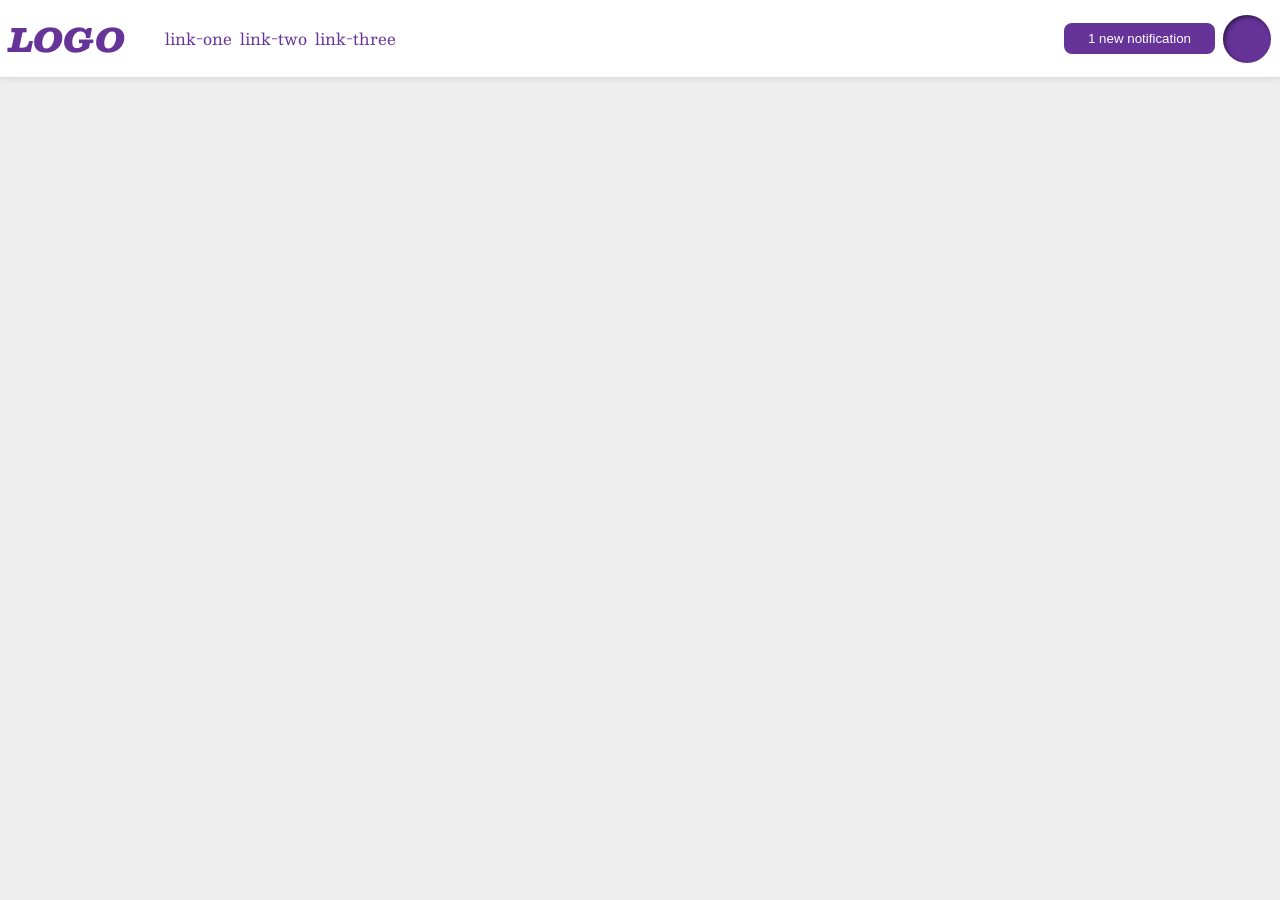
<file: foundations/flex/03-flex-header-2/index.html>
<!DOCTYPE html>
<html lang="en">
  <head>
    <meta charset="UTF-8">
    <meta http-equiv="X-UA-Compatible" content="IE=edge">
    <meta name="viewport" content="width=device-width, initial-scale=1.0">
    <title>Flex Header 2</title>
    <link rel="stylesheet" href="style.css">
  </head>
  <body>
    <div class="header">
      <div class="logo-and-links">
        <div class="logo">
          LOGO
        </div>
        <ul class="links">
          <li><a href="https://google.com">link-one</a></li>
          <li><a href="https://google.com">link-two</a></li>
          <li><a href="https://google.com">link-three</a></li>
        </ul>
      </div>
      <div class="notification-container">
        <button class="notifications">
          1 new notification
        </button>
        <div class="profile-image"></div>
      </div>
    </div>
  </body>
</html>
</file>
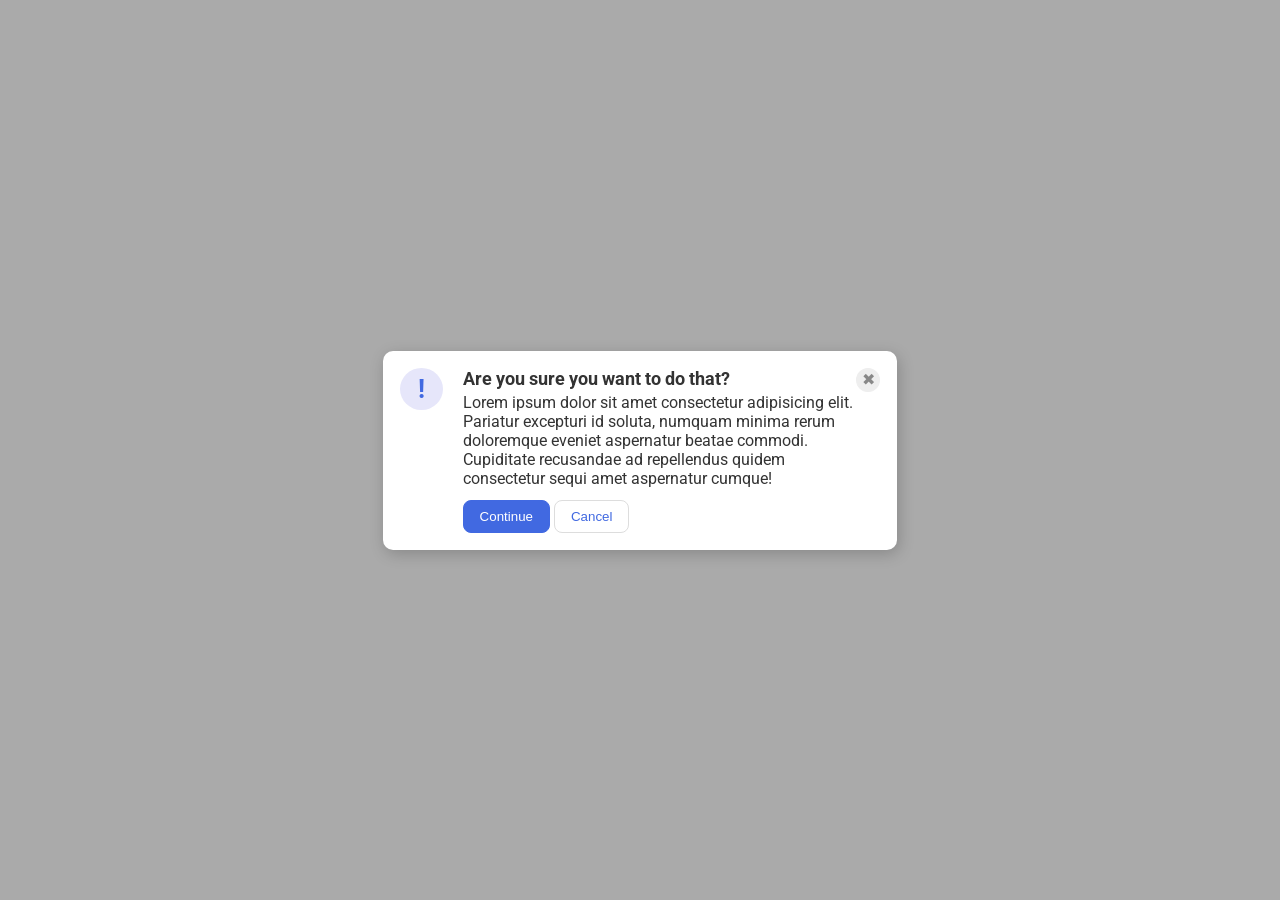
<file: foundations/flex/05-flex-modal/index.html>
<!DOCTYPE html>
<html lang="en">
  <head>
    <meta charset="UTF-8">
    <meta http-equiv="X-UA-Compatible" content="IE=edge">
    <meta name="viewport" content="width=device-width, initial-scale=1.0">
    <link rel="stylesheet" href="style.css">
    <title>Modal</title>
  </head>
  <body>
    <div class="modal">
      <div class="icon">!</div>
      <div class="header-text-flex">
        <div class="header">Are you sure you want to do that?</div>
        <div class="text">Lorem ipsum dolor sit amet consectetur adipisicing elit. Pariatur excepturi id soluta, numquam minima rerum doloremque eveniet aspernatur beatae commodi. Cupiditate recusandae ad repellendus quidem consectetur sequi amet aspernatur cumque!</div>
        <div class="button-flex">
          <button class="continue">Continue</button>
          <button class="cancel">Cancel</button>
        </div>
      </div>
      <button class="close-button">✖</button>
    </div>
  </body>
</html>
</file>
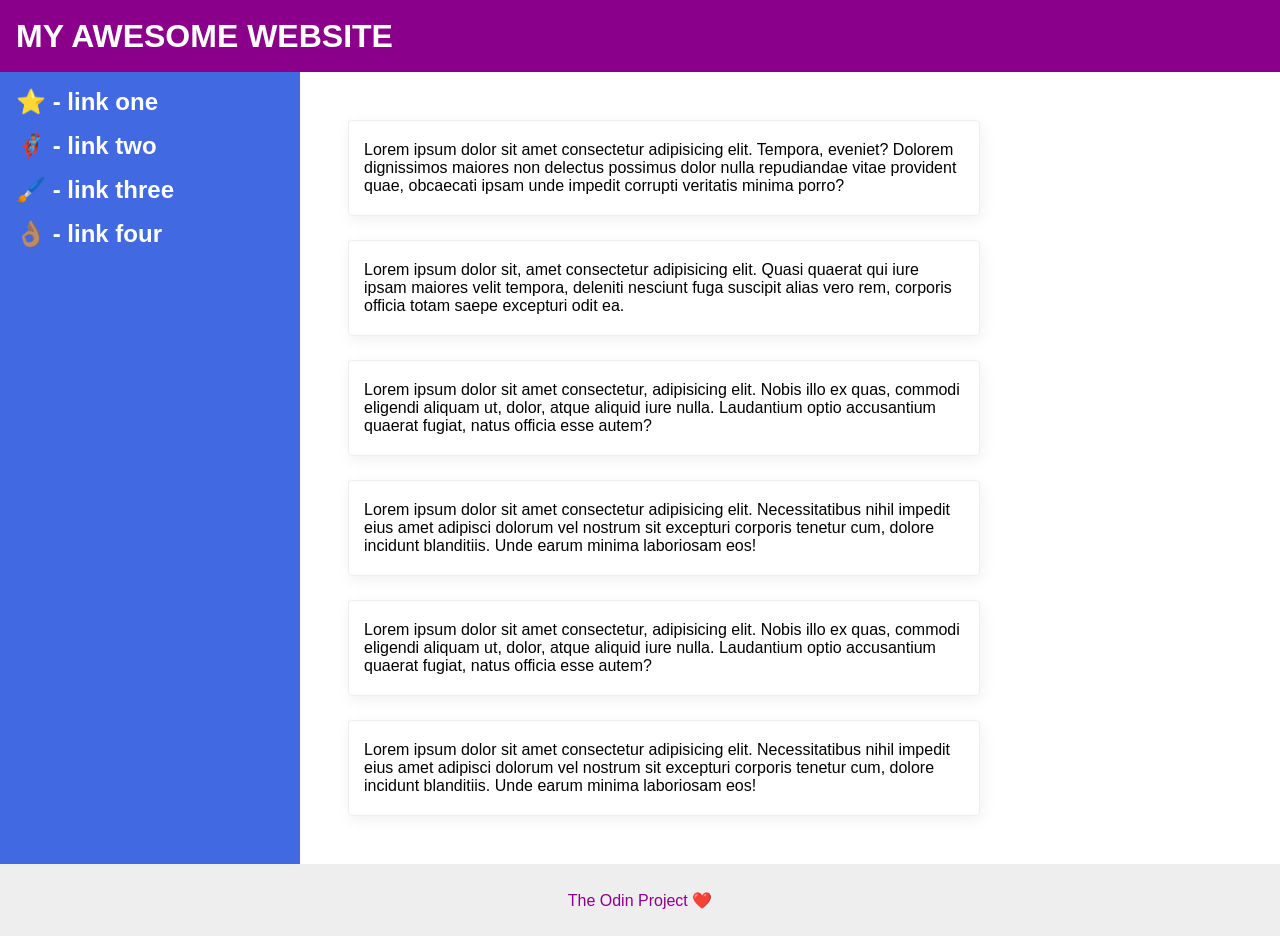
<file: foundations/flex/07-flex-layout-2/index.html>
<!DOCTYPE html>
<html lang="en">
  <head>
    <meta charset="UTF-8">
    <meta http-equiv="X-UA-Compatible" content="IE=edge">
    <meta name="viewport" content="width=device-width, initial-scale=1.0">
    <title>The Holy Grail</title>
    <link rel="stylesheet" href="style.css">
  </head>
  <body>
    <div class="header">
      MY AWESOME WEBSITE
    </div>
    
    <div class="content">
      <div class="sidebar">
        <ul>
          <li><a href="#">⭐ - link one</a></li>
          <li><a href="#">🦸🏽‍♂️ - link two</a></li>
          <li><a href="#">🖌️ - link three</a></li>
          <li><a href="#">👌🏽 - link four</a></li>
        </ul>
      </div>
      <div class="card-caret">
        <div class="card">Lorem ipsum dolor sit amet consectetur adipisicing elit. Tempora, eveniet? Dolorem dignissimos maiores non delectus possimus dolor nulla repudiandae vitae provident quae, obcaecati ipsam unde impedit corrupti veritatis minima porro?</div>
        <div class="card">Lorem ipsum dolor sit, amet consectetur adipisicing elit. Quasi quaerat qui iure ipsam maiores velit tempora, deleniti nesciunt fuga suscipit alias vero rem, corporis officia totam saepe excepturi odit ea.</div>
        <div class="card">Lorem ipsum dolor sit amet consectetur, adipisicing elit. Nobis illo ex quas, commodi eligendi aliquam ut, dolor, atque aliquid iure nulla. Laudantium optio accusantium quaerat fugiat, natus officia esse autem?</div>
        <div class="card">Lorem ipsum dolor sit amet consectetur adipisicing elit. Necessitatibus nihil impedit eius amet adipisci dolorum vel nostrum sit excepturi corporis tenetur cum, dolore incidunt blanditiis. Unde earum minima laboriosam eos!</div>
        <div class="card">Lorem ipsum dolor sit amet consectetur, adipisicing elit. Nobis illo ex quas, commodi eligendi aliquam ut, dolor, atque aliquid iure nulla. Laudantium optio accusantium quaerat fugiat, natus officia esse autem?</div>
        <div class="card">Lorem ipsum dolor sit amet consectetur adipisicing elit. Necessitatibus nihil impedit eius amet adipisci dolorum vel nostrum sit excepturi corporis tenetur cum, dolore incidunt blanditiis. Unde earum minima laboriosam eos!</div>      
      </div>
    </div>
    <div class="footer">
      The Odin Project ❤️
    </div>
  </body>
</html>
</file>
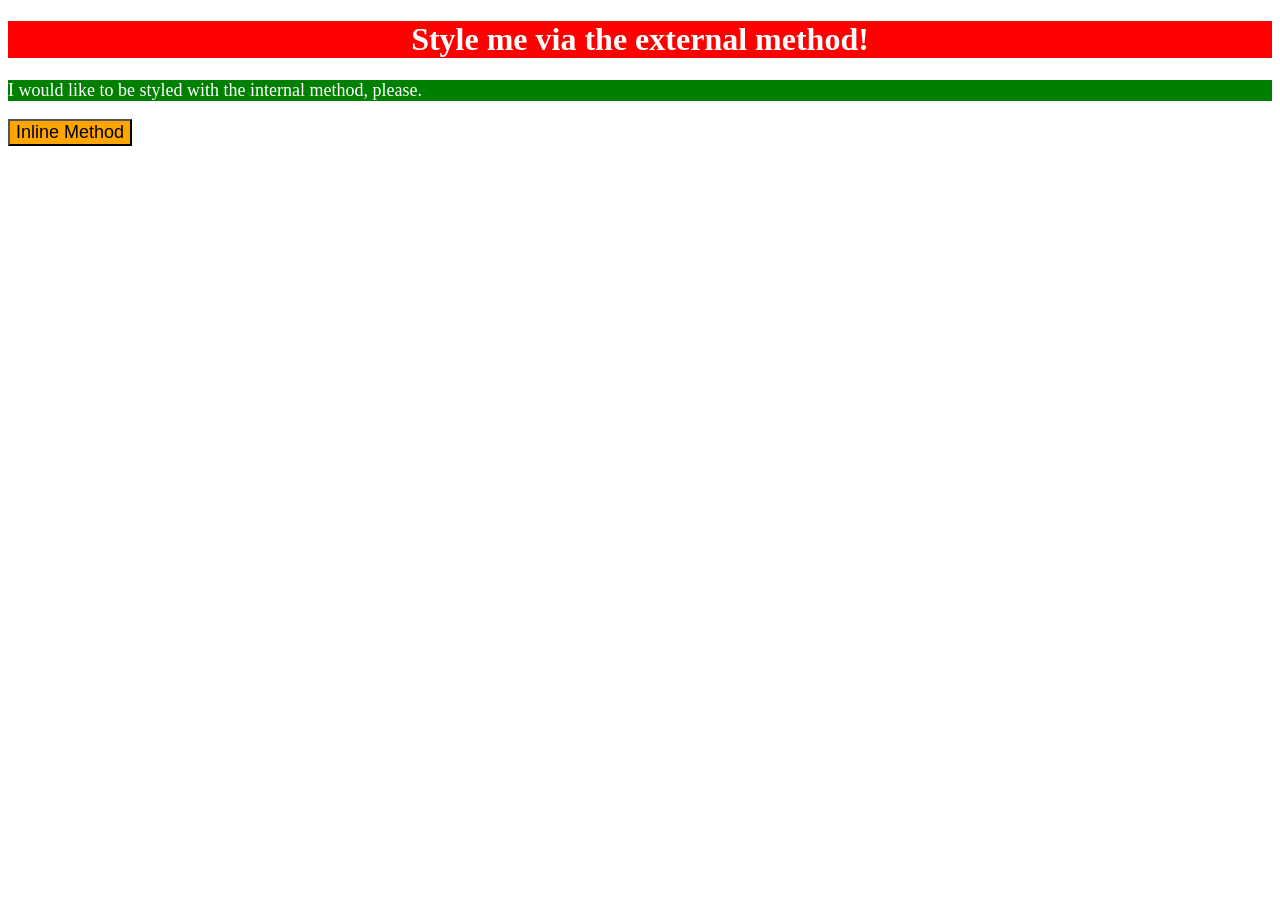
<file: foundations/intro-to-css/01-css-methods/index.html>
<!DOCTYPE html>
<html lang="en">
  <head>
    <meta charset="UTF-8">
    <meta http-equiv="X-UA-Compatible" content="IE=edge">
    <meta name="viewport" content="width=device-width, initial-scale=1.0">
    <title>Methods for Adding CSS</title>
    <link rel="stylesheet" href="style.css">
    <style>
      .internal {
        background-color: green;
        color: white;
        font-size: 18px;
      }
    </style>
  </head>
  <body>
    <h1 class="external">Style me via the external method!</h1>
    <p class="internal">I would like to be styled with the internal method, please.</p>
    <button style="background-color:orange; font-size: 18px;">Inline Method</button>
  </body>
</html>
</file>
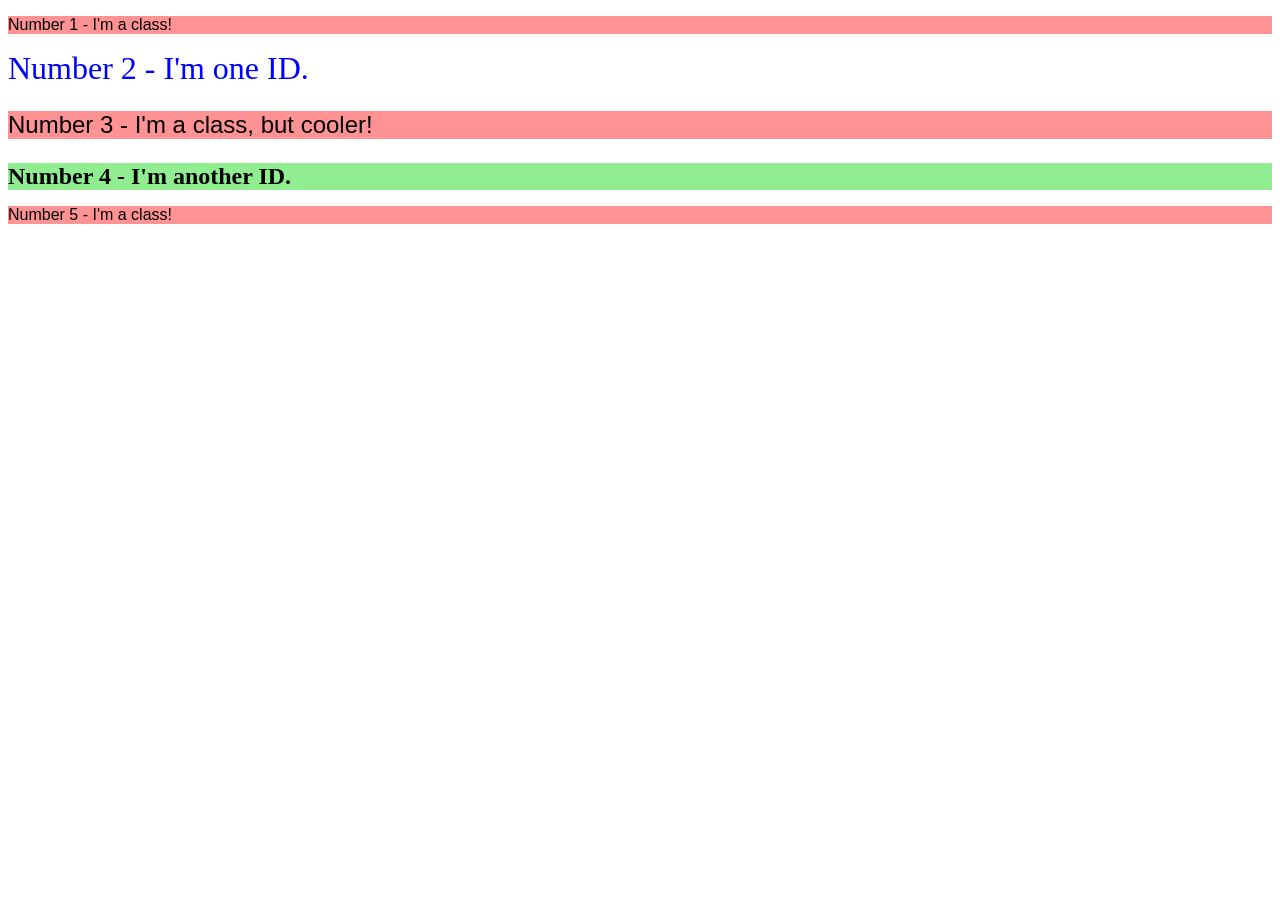
<file: foundations/intro-to-css/02-class-id-selectors/index.html>
<!DOCTYPE html>
<html lang="en">
  <head>
    <meta charset="UTF-8">
    <meta http-equiv="X-UA-Compatible" content="IE=edge">
    <meta name="viewport" content="width=device-width, initial-scale=1.0">
    <title>Class and ID Selectors</title>
    <link rel="stylesheet" href="style.css">
  </head>
  <body>
    <p class="class">Number 1 - I'm a class!</p>
    <div id="id">Number 2 - I'm one ID.</div>
    <p class="cooler class">Number 3 - I'm a class, but cooler!</p>
    <div id="another">Number 4 - I'm another ID.</div>
    <p class="class">Number 5 - I'm a class!</p>
  </body>
</html>
</file>
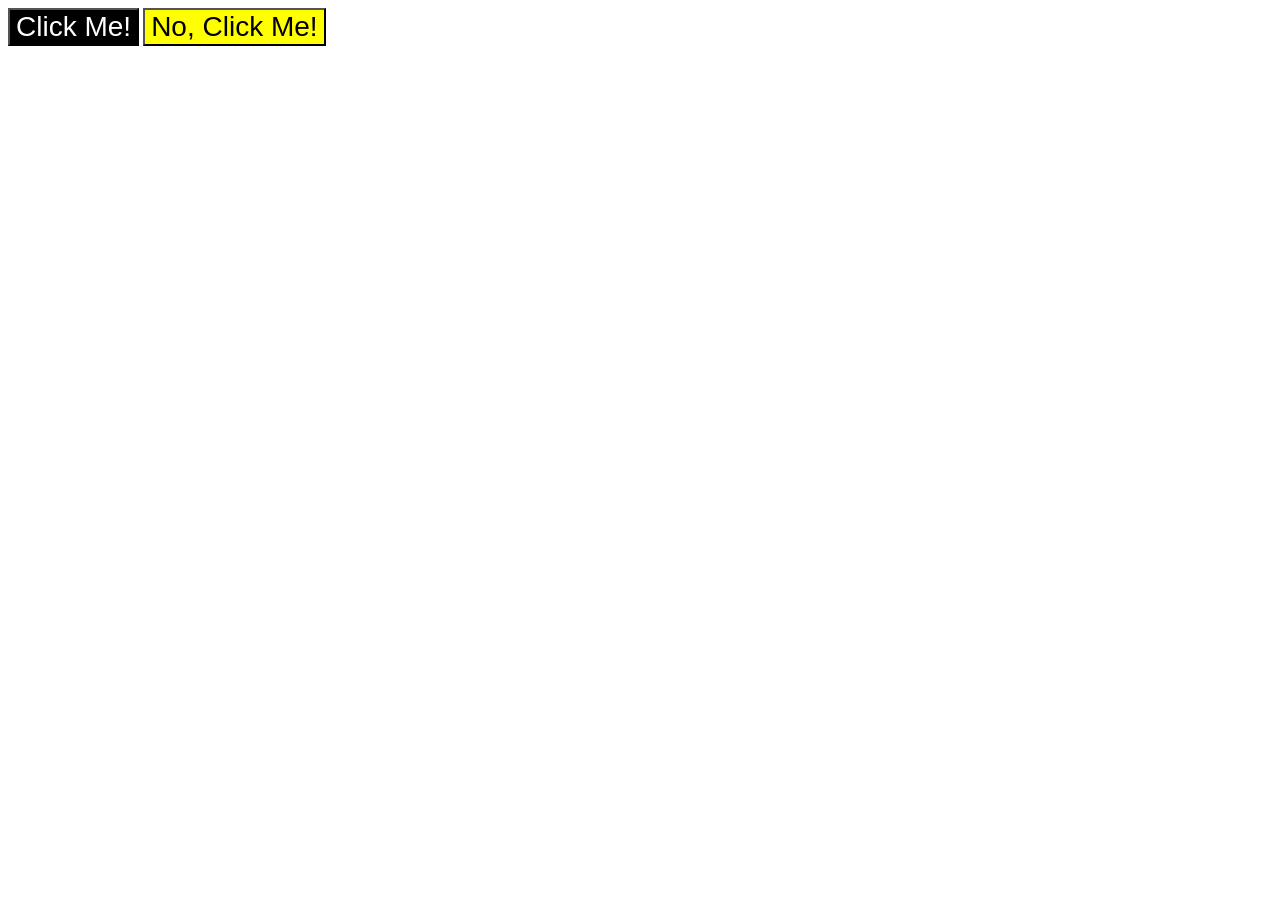
<file: foundations/intro-to-css/03-grouping-selectors/index.html>
<!DOCTYPE html>
<html lang="en">
  <head>
    <meta charset="UTF-8">
    <meta http-equiv="X-UA-Compatible" content="IE=edge">
    <meta name="viewport" content="width=device-width, initial-scale=1.0">
    <title>Grouping Selectors</title>
    <link rel="stylesheet" href="style.css">
  </head>
  <body>
    <button id="one">Click Me!</button>
    <button id="two">No, Click Me!</button>
  </body>
</html>
</file>
<file: foundations/flex/03-flex-header-2/style.css>
/* this is some magical font-importing.  
you'll learn about it later. */
@import url('https://fonts.googleapis.com/css2?family=Besley:ital,wght@0,400;1,900&display=swap');

body {
  margin: 0;
  background: #eee;
  font-family: Besley, serif;
}

.header {
  display: flex;
  align-items: center;
  justify-content: space-between;
  gap: 8px;
  background: white;
  border-bottom: 1px solid #ddd;
  box-shadow: 0 0 8px rgba(0,0,0,.1);
}

.profile-image {
  background: rebeccapurple;
  box-shadow: inset 2px 2px 4px rgba(0,0,0,.5);
  border-radius: 50%;
  width: 48px;
  height: 48px;
}

.logo {
  color: rebeccapurple;
  font-size: 32px;
  font-weight: 900;
  font-style: italic;
}

button {
  border: none;
  border-radius: 8px;
  background: rebeccapurple;
  color: white;
  padding: 8px 24px;
}

a {
  /* this removes the line under our links */
  text-decoration: none;
  color: rebeccapurple;
}

ul {
  list-style-type: none;
  display: flex;
  gap: 8px;
}

.logo-and-links {
  display: flex;
  justify-content: space-between;
  align-items: center;
  margin: 9px;
}

.notification-container {
  display: flex;
  justify-content: flex-end;
  align-items: center;
  gap: 8px;
  margin: 9px;
}
</file>
<file: foundations/flex/05-flex-modal/style.css>
@import url('https://fonts.googleapis.com/css2?family=Roboto:wght@400;700&display=swap');

html, body {
  height: 100%;
}

body {
  font-family: Roboto, sans-serif;
  margin: 0;
  background: #aaa;
  color: #333;
  /* I'll give you this one for free lol */
  display: flex;
  align-items: center;
  justify-content: center;
}

.modal {
  background: white;
  width: 480px;
  border-radius: 10px;
  box-shadow: 2px 4px 16px rgba(0,0,0,.2);
  padding: 17px;
  display: flex;
  flex-direction: row;
}

.icon {
  color: royalblue;
  font-size: 26px;
  font-weight: 700;
  background: lavender;
  width: 42px;
  height: 42px;
  border-radius: 50%;
  display: flex;
  align-items: center;
  justify-content: center;
  flex-basis: 190px;
}

.close-button {
  background: #eee;
  border-radius: 50%;
  color: #888;
  font-weight: 400;
  font-size: 16px;
  height: 24px;
  width: 24px;
  display: flex;
  align-items: center;
  justify-content: center;
  border: 1px solid #eee;
  padding: 0;
  flex-basis: 100px;
}

button {
  cursor: pointer;
  padding: 8px 16px;
  border-radius: 8px;
}

button.continue {
  background: royalblue;
  border: 1px solid royalblue;
  color: white;
}

button.cancel {
  background: white;
  border: 1px solid #ddd;
  color: royalblue;
}

.header-text-flex {
  padding-left: 20px;
  display: flex;
  flex-direction: column;
  justify-content: space-between;
  gap: 4px;
}

.button-flex {
  margin-top: 8px;
  display: flex;
  gap: 4px;
}

.header {
  font-weight: bold;
  font-size: large;
}
</file>
<file: foundations/flex/07-flex-layout-2/style.css>
body {
  font-family: -apple-system, BlinkMacSystemFont, 'Segoe UI', Roboto, Oxygen, Ubuntu, Cantarell, 'Open Sans', 'Helvetica Neue', sans-serif;
  margin: 0;
  min-height: 100vh;
  display: flex;
  flex-direction: column;
  justify-content: space-between;
}

ul {
  padding: 0px;
  list-style-type: none;
}

li {
  margin: 16px;
}

a {
  text-decoration: none;
  color: white;
  font-weight: bold;
  font-size: 24px;
}

.header {
  height: 72px;
  background: darkmagenta;
  color: white;
  display: flex;
  align-items: center;
  padding-left: 16px;
  font-size: 32px;
  font-weight: 900;
}

.footer {
  height: 72px;
  background: #eee;
  color: darkmagenta;
  display: flex;
  justify-content: center;
  align-items: center;
}

.content {
  display: flex;
  flex-direction: row;
  flex-grow: 1;
}

.sidebar {
  min-width: 300px;
  background: royalblue;
  box-sizing: border-box;
}

.card-caret {
  padding: 48px;
  display: flex;
  flex-wrap: wrap;
  gap: 24px;
}

.card {
  flex-basis: 600px;
  border: 1px solid #eee;
  box-shadow: 2px 4px 16px rgba(0,0,0,.06);
  border-radius: 4px;
  padding: 20px 15px;
}
</file>
<file: foundations/intro-to-css/01-css-methods/style.css>
.external {
    background-color: red;
    color: white;
    text-align: center;
}
</file>
<file: foundations/intro-to-css/02-class-id-selectors/style.css>
.class {
    font-family: Verdana, Deja-Vu, sans-serif;
    background-color:#ff9292 ;
}

#id {
    color: blue;
    font-size: 32px;
}

.class.cooler {
    font-size: 24px;
}

#another {
    background-color: lightgreen;
    font-size: 24px;
    font-weight: bold;
}
</file>
<file: foundations/intro-to-css/03-grouping-selectors/style.css>
button {
    font-size: 28px;
    font-family: Helvetica, 'Times New Roman', sans-serif;
}

#one {
    background-color: black;
    color: white;
}

#two {
    background-color: yellow;
}
</file>
